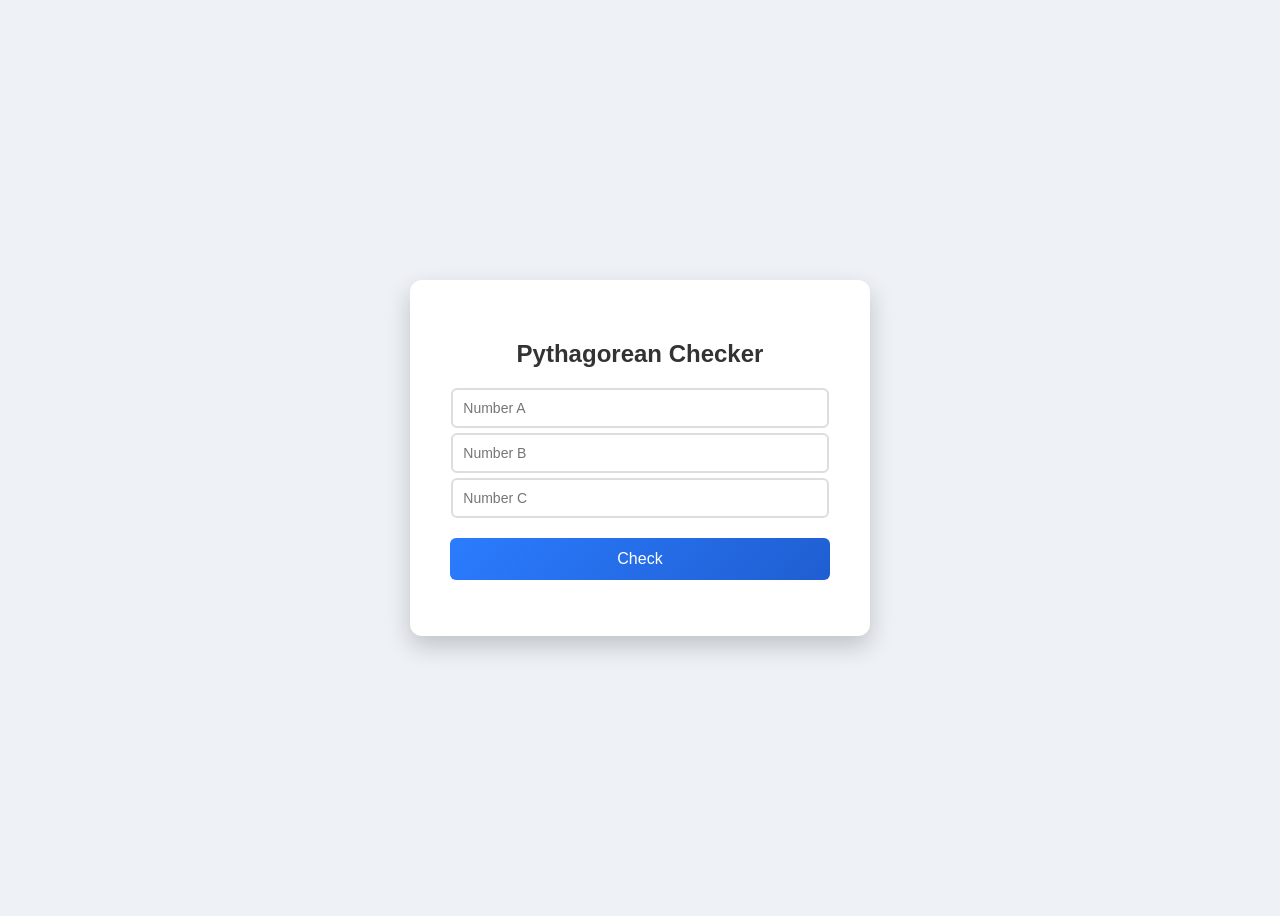
<file: index.html>
<!DOCTYPE html>
<html lang="en">

<head>
    <meta charset="UTF-8">
    <title>SQA Project</title>
    <link rel="stylesheet" href="styles.css">
</head>

<body>

    <div class="container">

        <div id="pythagorean-area">

            <h2>Pythagorean Checker</h2>

            <input id="a" type="number" placeholder="Number A">
            <input id="b" type="number" placeholder="Number B">
            <input id="c" type="number" placeholder="Number C">

            <button onclick="handleCheck()">Check</button>

            <p id="result"></p>
        </div>

    </div>

    <script src="script.js"></script>

</body>

</html>
</file>
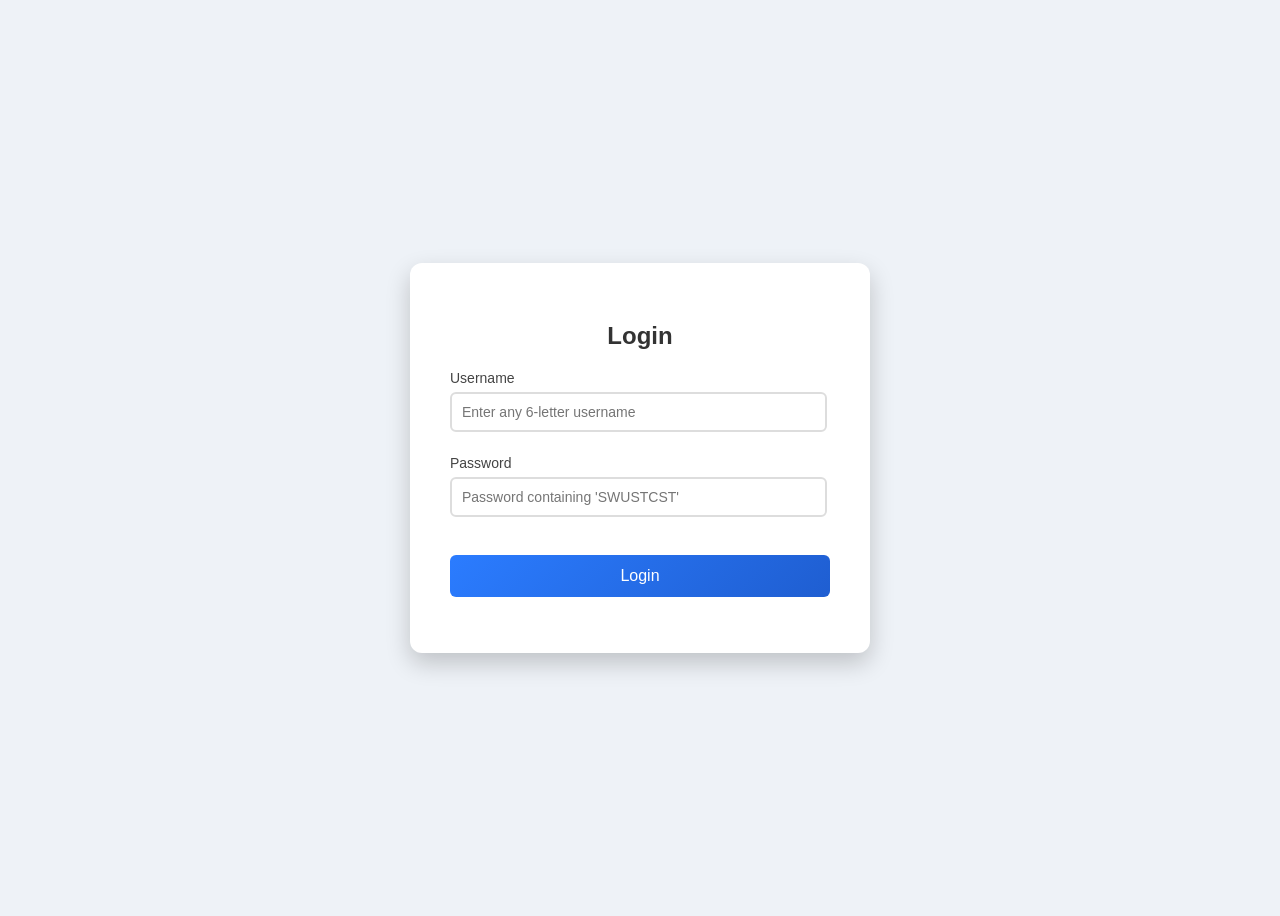
<file: login.html>
<!DOCTYPE html>
<html lang="en">
<head>
    <meta charset="UTF-8">
    <title>SQA Project</title>
    <link rel="stylesheet" href="styles.css">
</head>
<body>
    <div class="container">
        <h2>Login</h2>
        <div id="login-area">
            <div class="input-group">
                <label for="username">Username</label>
                <input id="username" type="text" placeholder="Enter any 6-letter username">
                <span id="user-icon"></span>
            </div>
            <div class="input-group">
                <label for="password">Password</label>
                <input id="password" type="password" placeholder="Password containing 'SWUSTCST'">
                <span id="pass-icon"></span>
            </div>
            <button onclick="handleLogin()">Login</button>
            <p id="login-msg"></p>
        </div>
    </div>
    <script src="script.js"></script>
</body>
</html>
</file>
<file: styles.css>
body {
    font-family: Arial;
    background: #eef2f7;
    display: flex;
    justify-content: center;
    align-items: center;
    height: 100vh;
}

.container {
    background: white;
    padding: 40px;
    border-radius: 12px;
    box-shadow: 0 10px 25px rgba(0,0,0,0.2);
    width: 380px;
    text-align: center;
    animation: fadeIn 0.6s ease;
}

.container h2{
    margin-bottom: 20px;
    color: #333;
}

label{
    font-size: 14px;
    color: #444;
    display: block;
    margin-bottom: 6px;
}

.input-group {
    text-align: left;
    margin: 18px 0;
    position: relative;
}

input {
    width: 93%;
    padding: 10px;
    margin-bottom: 5px;
    border: 2px solid #ddd;
    border-radius: 6px;
    font-size: 14px;
    transition: all 0.3s;
}

input:focus{
    outline: none;
    box-shadow: 0 0 5px rgba(43,124,255,0.5);
}

input.valid {
    border-color: green;
    animation: pop 0.3s ease;
}

input.invalid {
    border-color: red;
    animation: shake 0.3s;
}

span {
    position: absolute;
    right: 10px;
    top: 65%;
    transform: translateY(-50%);
    font-size: 18px;
}

button {
    margin-top: 15px;
    width: 100%;
    padding: 12px;
    border: none;
    background: linear-gradient(135deg,#2b7cff,#1f5ed1);
    color: white;
    font-size: 16px;
    border-radius: 6px;
    cursor: pointer;
    transition: 0.3s;
}

button:hover {
    transform: translateY(-2px);
    box-shadow: 0 5px 15px rgba(0,0,0,0.2);
}

@keyframes shake {
    0% {
        transform: translateX(0)
    }

    25% {
        transform: translateX(-4px)
    }

    50% {
        transform: translateX(4px)
    }

    75% {
        transform: translateX(-4px)
    }

    100% {
        transform: translateX(0)
    }
}

@keyframes pop {
    0% {
        transform: scale(1)
    }

    50% {
        transform: scale(1.05)
    }

    100% {
        transform: scale(1)
    }
}
@keyframes fadeIn{
    from{
        opacity:0;
        transform:translateY(-20px);
    }
    to{
        opacity:1;
        transform:translateY(0);
    }
}
</file>
